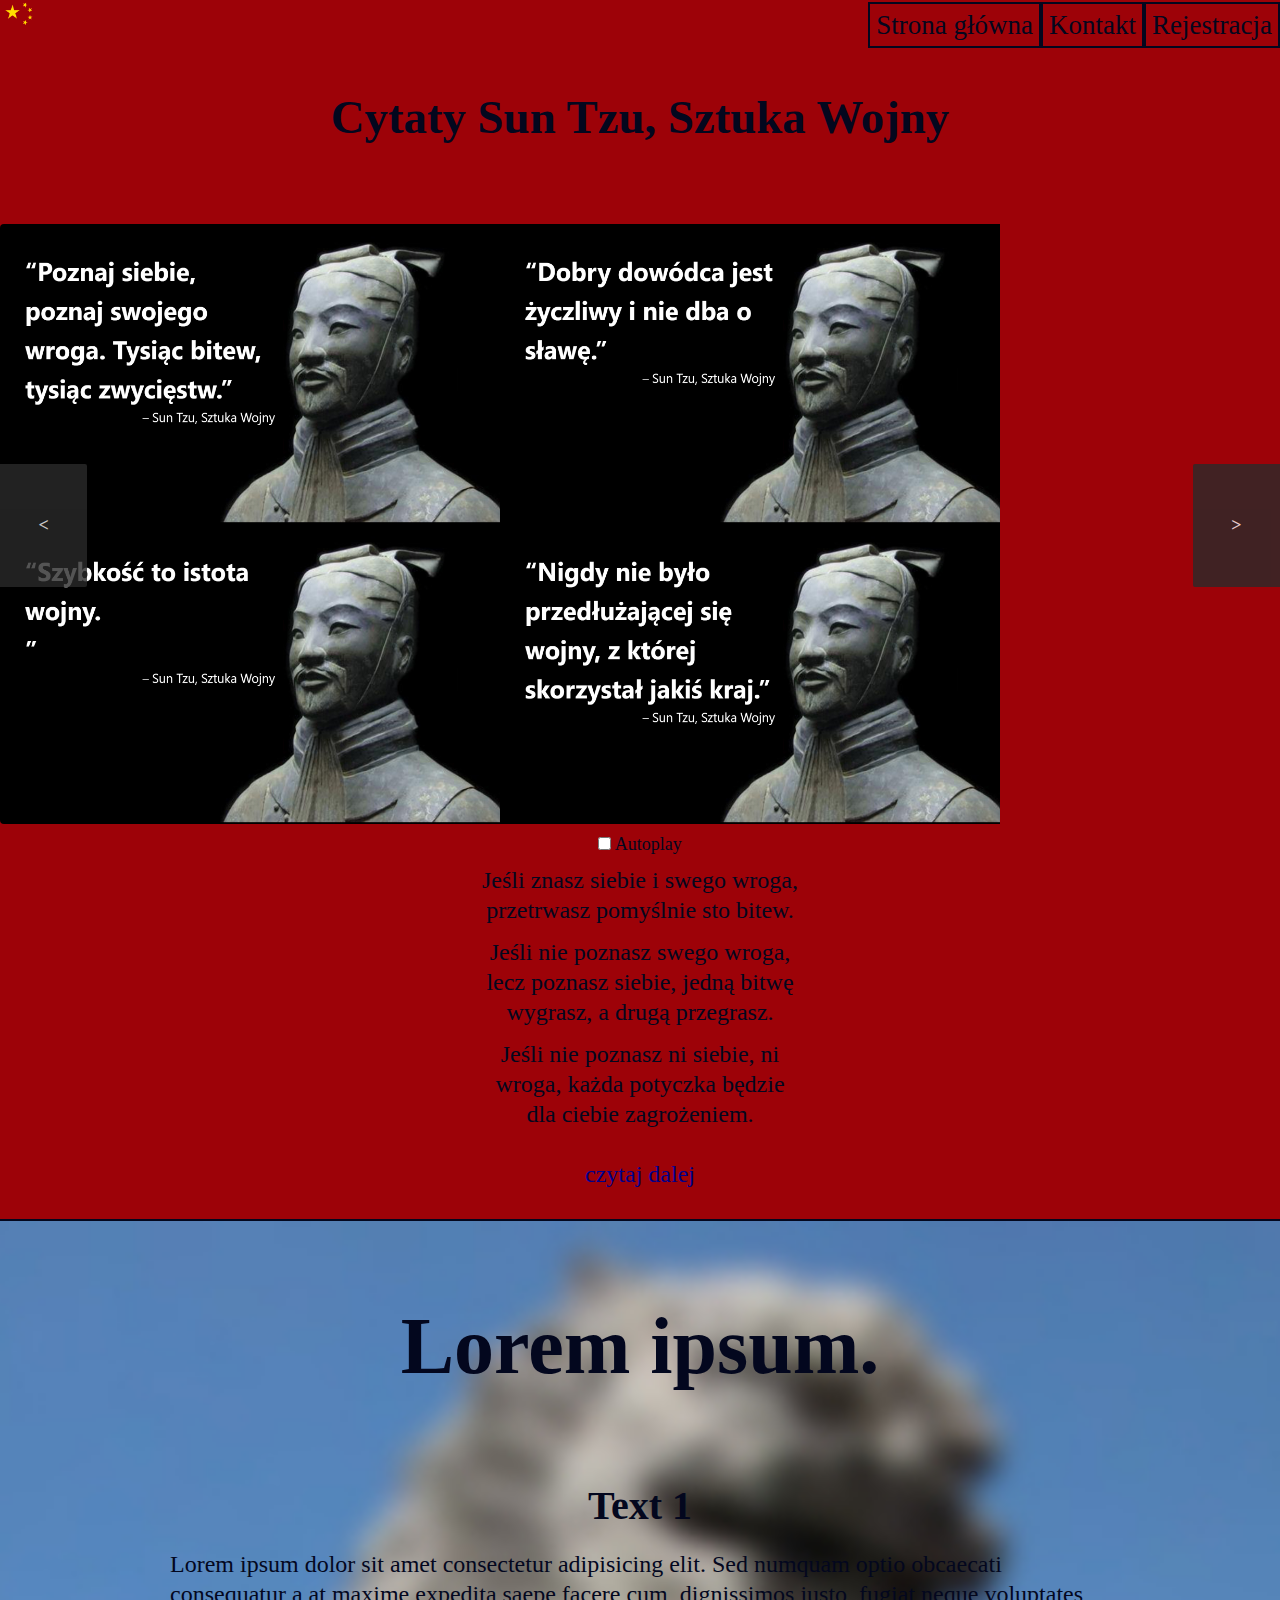
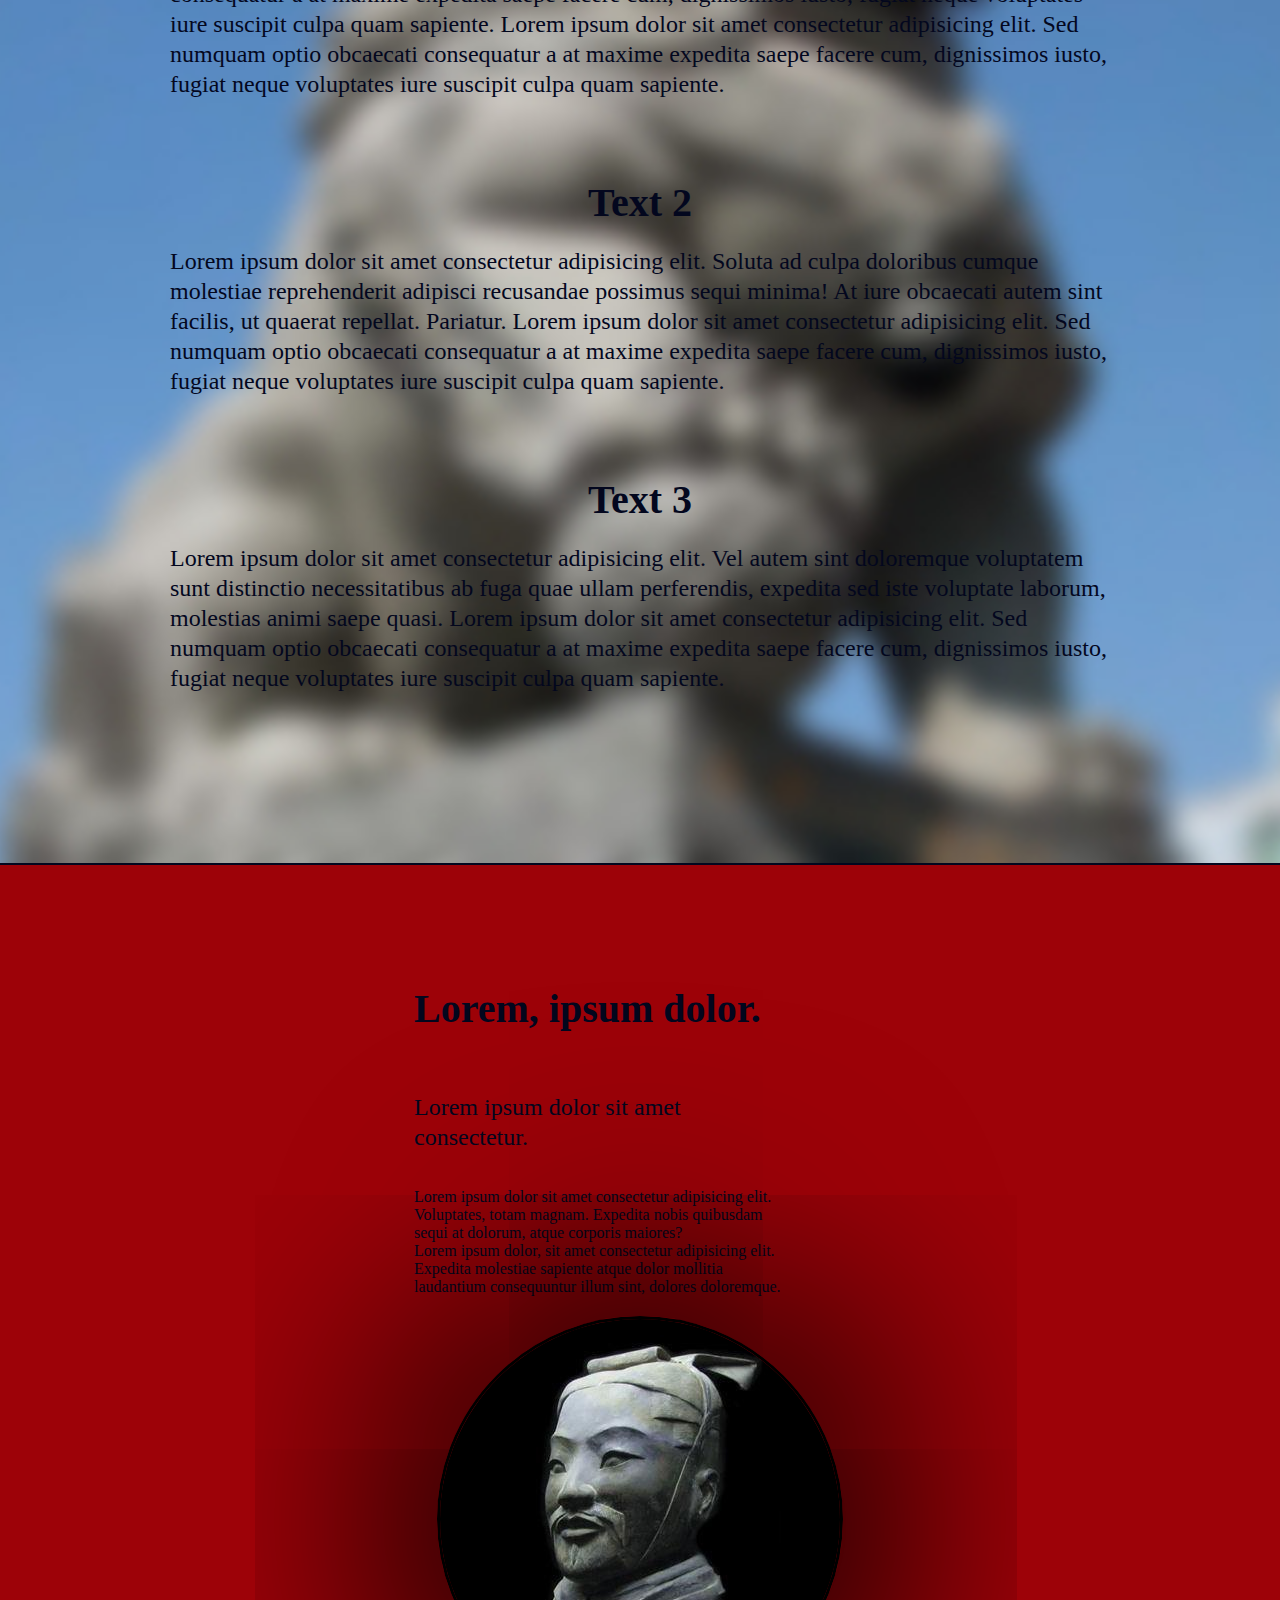
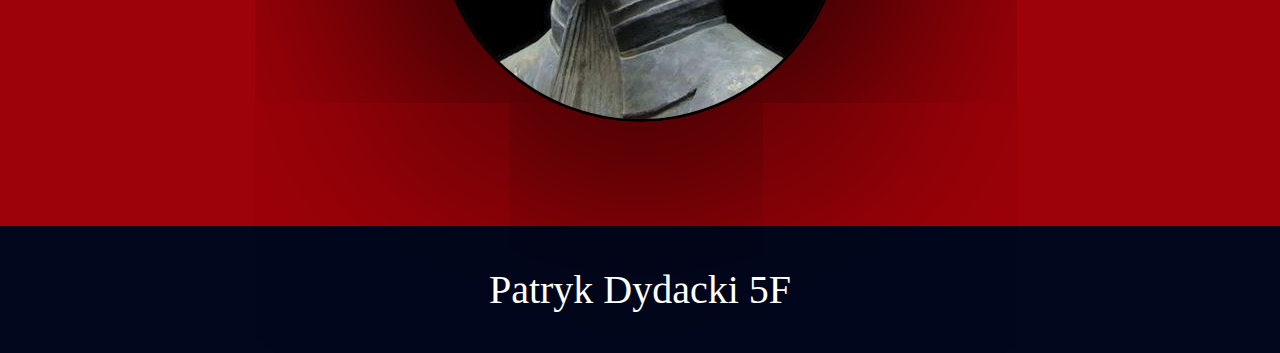
<file: index.html>
<!DOCTYPE html>
<html lang="pl">
<head>
    <meta charset="UTF-8">
    <meta http-equiv="X-UA-Compatible" content="IE=edge">
    <meta name="viewport" content="width=device-width, initial-scale=1.0">
    <link rel="stylesheet" href="style.css" type="text/css">
    <link rel="icon" type="image/x-icon" href="favicon.ico">
    <title>Document</title>
	<script src="https://code.jquery.com/jquery-3.6.3.js" integrity="sha256-nQLuAZGRRcILA+6dMBOvcRh5Pe310sBpanc6+QBmyVM=" crossorigin="anonymous">
	</script>
</head>
<body>

    <nav>
        <img src="flaga.jpg" alt="logo" class="logo">
        <ul class="przyciski">
            <li><a href="index.html" class="podstrony">Strona główna</a></li>
            <li><a href="kontakt.html" class="podstrony">Kontakt</a></li>
            <li><a href="rejestracja.html" class="podstrony">Rejestracja</a></li>
        </ul>
    </nav>

    <section class="naglowek">
        <header class="ntytul">
            <h3>Cytaty Sun Tzu, Sztuka Wojny</h3>
        </header>

        <div id="slider">
          <a href="#" class="control_next">></a>
          <a href="#" class="control_prev"><</a>
          <ul>
            <li><img class="slider" src="slider1.jpg"></img></li>
            <li><img class="slider" src="slider2.jpg"></img></li>
            <li><img class="slider" src="slider3.jpg"></img></li>
            <li><img class="slider" src="slider4.jpg"></img></li>
          </ul>
          <!-- <ul>
            <li>SLIDE 1</li>
            <li style="background: #aaa;">SLIDE 2</li>
            <li>SLIDE 3</li>
            <li style="background: #aaa;">SLIDE 4</li>
          </ul>   -->
        </div>
        
        <div class="slider_option">
          <input type="checkbox" id="checkbox">
          <label for="checkbox">Autoplay</label>
        </div> 
        
        

        <article class="napisy">
            <p class="cytat">Jeśli znasz siebie i swego wroga, przetrwasz pomyślnie sto bitew.</p>
            <p class="cytat">Jeśli nie poznasz swego wroga, lecz poznasz siebie, jedną bitwę wygrasz, a drugą przegrasz.</p> 
            <p class="cytatlast">Jeśli nie poznasz ni siebie, ni wroga, każda potyczka będzie dla ciebie zagrożeniem.</p>
            <a href="" class="czytdal">czytaj dalej</a>
        </article>
    </section>



    <main>
        <section class="backgroundimage"></section>
        <header class="mheader">
            <h1>Lorem ipsum.</h1>
        </header>

        <section class="container">
            <article class="marticle">
                <h3>Text 1</h3>
                <p class="text">Lorem ipsum dolor sit amet consectetur adipisicing elit. Sed numquam optio obcaecati consequatur a at maxime expedita saepe facere cum, dignissimos iusto, fugiat neque voluptates iure suscipit culpa quam sapiente. Lorem ipsum dolor sit amet consectetur adipisicing elit. Sed numquam optio obcaecati consequatur a at maxime expedita saepe facere cum, dignissimos iusto, fugiat neque voluptates iure suscipit culpa quam sapiente.</p>
            </article>

            <article class="marticle">
                <h3>Text 2</h3>
                <p class="text">Lorem ipsum dolor sit amet consectetur adipisicing elit. Soluta ad culpa doloribus cumque molestiae reprehenderit adipisci recusandae possimus sequi minima! At iure obcaecati autem sint facilis, ut quaerat repellat. Pariatur. Lorem ipsum dolor sit amet consectetur adipisicing elit. Sed numquam optio obcaecati consequatur a at maxime expedita saepe facere cum, dignissimos iusto, fugiat neque voluptates iure suscipit culpa quam sapiente.</p>
            </article>

            <article class="marticle">
                <h3>Text 3</h3>
                <p class="text">Lorem ipsum dolor sit amet consectetur adipisicing elit. Vel autem sint doloremque voluptatem sunt distinctio necessitatibus ab fuga quae ullam perferendis, expedita sed iste voluptate laborum, molestias animi saepe quasi. Lorem ipsum dolor sit amet consectetur adipisicing elit. Sed numquam optio obcaecati consequatur a at maxime expedita saepe facere cum, dignissimos iusto, fugiat neque voluptates iure suscipit culpa quam sapiente.</p>
            </article>
        </section>
    </main>

    <section class="koniec">
        <section class="kzawartosc">
            <h3 class="hkoniec">Lorem, ipsum dolor.</h3>
            <p class="text">Lorem ipsum dolor sit amet consectetur.</p>
            <br>
            <br>
            <article class="kopis">
                <p class="text">Lorem ipsum dolor sit amet consectetur adipisicing elit. Voluptates, totam magnam. Expedita nobis quibusdam sequi at dolorum, atque corporis maiores?</p>
                <p class="text">Lorem ipsum dolor, sit amet consectetur adipisicing elit. Expedita molestiae sapiente atque dolor mollitia laudantium consequuntur illum sint, dolores doloremque.</p>
            </article>
        </section>

        <section class="kobraz">
            <img src="sun-tzu.jpg" alt="random" class="portret">
        </section>
    </section>
    
    <section class="boxy">
        <article class="box box--from-top"></article>
        <article class="box box--from-bottom"></article>
    </section>

    <footer class="stopka">
        <p class="footer">Patryk Dydacki 5F</p>
    </footer>

    <script src="main.js"></script>
</body>
</html>
</file>
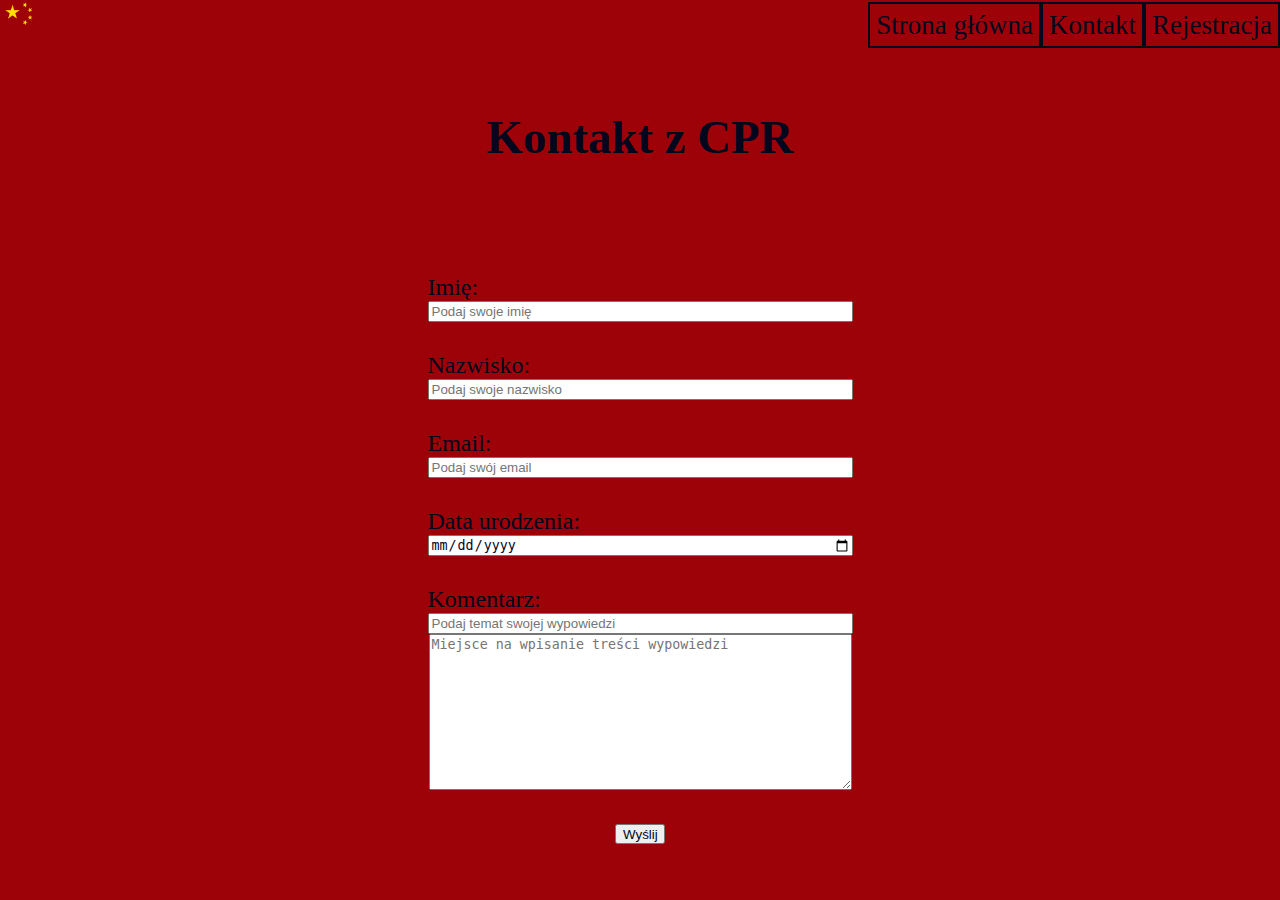
<file: kontakt.html>
<!DOCTYPE html>
<html lang="pl">
<head>
    <meta charset="UTF-8">
    <meta http-equiv="X-UA-Compatible" content="IE=edge">
    <meta name="viewport" content="width=device-width, initial-scale=1.0">
    <link rel="stylesheet" href="style.css" type="text/css">
    <link rel="icon" type="image/x-icon" href="favicon.ico">
    <title>Document</title>
</head>
<body class="background">
    <nav>
        <img src="flaga.jpg" alt="logo" class="logo">
        <ul class="przyciski">
            <li><a href="index.html" class="podstrony">Strona główna</a></li>
            <li><a href="kontakt.html" class="podstrony">Kontakt</a></li>
            <li><a href="rejestracja.html" class="podstrony">Rejestracja</a></li>
        </ul>
    </nav>

<section class="formularz">
    <header class="ktytul-form">
        <h3>Kontakt z CPR</h3>
    </header>

    <form action="" method="get">
        <p class="input"> Imię: <input type="text" name="nazwa" size="50" maxlength="50" placeholder="Podaj swoje imię" required></p>
        <p class="input"> Nazwisko: <input type="text" name="nazwa" size="50" maxlength="50" placeholder="Podaj swoje nazwisko" required></p>
        <p class="input"> Email: <input type="email" name="nazwa" size="50" maxlength="50" placeholder="Podaj swój email" required></p>
        <p class="input"> Data urodzenia: <input type="date" name="nazwa" size="50" maxlength="50" placeholder="Podaj datę" required></p>
        <p class="input"> Komentarz: <input type="text" name="nazwa" size="50" maxlength="50" placeholder="Podaj temat swojej wypowiedzi"></p>
        <textarea name="nazwa" rows="10" cols="50" placeholder="Miejsce na wpisanie treści wypowiedzi"></textarea>
        <p class="submit"><input class="submit" type="submit" name="send" value="Wyślij"></p>
    </form>

    <article class="box box--from-top-form"></article>
    <article class="box box--from-bottom-form"></article>

</section>
</body>
</html>
</file>
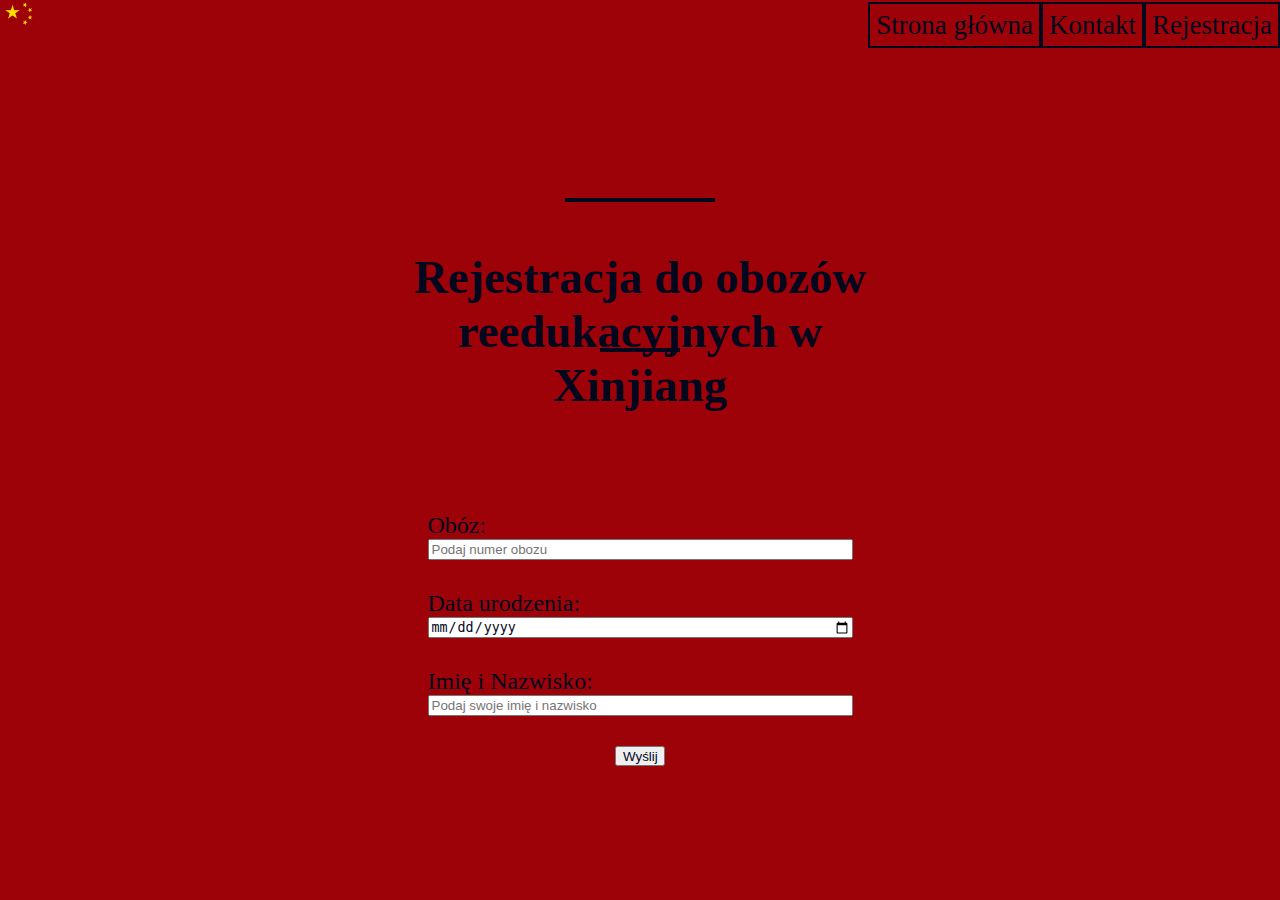
<file: rejestracja.html>
<!DOCTYPE html>
<html lang="pl">
<head>
    <meta charset="UTF-8">
    <meta http-equiv="X-UA-Compatible" content="IE=edge">
    <meta name="viewport" content="width=device-width, initial-scale=1.0">
    <link rel="stylesheet" href="style.css" type="text/css">
    <link rel="icon" type="image/x-icon" href="favicon.ico">
    <title>Document</title>
</head>
<body class="background">
    <nav>
        <img src="flaga.jpg" alt="logo" class="logo">
        <ul class="przyciski">
            <li><a href="index.html" class="podstrony">Strona główna</a></li>
            <li><a href="kontakt.html" class="podstrony">Kontakt</a></li>
            <li><a href="rejestracja.html" class="podstrony">Rejestracja</a></li>
        </ul>
    </nav>


    
    <label class="formularz2">
        <header class="ktytul-form2">
            <h3>Rejestracja do obozów reedukacyjnych w Xinjiang</h3>
        </header>
        <label action="" method="post">
            <label><p class="input"> Obóz: <input type="number" name="nazwa" size="50" maxlength="50" placeholder="Podaj numer obozu" required></p></label>
            <label><p class="input"> Data urodzenia: <input type="date" name="nazwa" size="50" maxlength="50" placeholder="Podaj datę" required></p></label>
            <label><p class="input"> Imię i Nazwisko: <input type="text" name="nazwa" size="50" maxlength="50" placeholder="Podaj swoje imię i nazwisko" required></p></label>
            <p class="submit"><input class="submit" type="submit" name="send" value="Wyślij"></p>
        </form>
    </section>

    <section class="backgroundimage"></section>

    <section class="boxy">
        <article class="box box--from-top-form2"></article>
        <article class="box box--from-bottom-form2"></article>
    </section>

</body>
</html>
</file>
<file: style.css>
* {
    margin: 0;
    color: #03071E;
    --clr-main: #03071E;
    --clr-background: #9d0208;
    
    --fs-h3: 40px;
    --fs-p: 24px;
    --jd-p: 30px;
    scroll-behavior: smooth;
}

.logo{
    width: 75px;
    height: 50px;
}

body {
    font-family: 'Times New Roman', Times, serif;
    box-sizing: border-box;
}

.background{
    background-color: var(--clr-background);
}

nav  {
    display: flex;
    flex-direction: row;
    justify-content: space-between;
    background-color: var(--clr-background);
    align-items: center;
}

.przyciski {
    display: flex;
    flex-direction: row;
    list-style-type: none;
    font-size: 27px;
} 

.naglowek{
    background-color: var(--clr-background);
    display: flex;
    flex-direction: column;
    text-align: center;
    align-items: center;
    padding: 40px 0 30px 0;  
}

.formularz {
    background-color: var(--clr-background);
    display: flex;
    flex-direction: column;
    text-align: center;
    align-items: center;
    padding: 40px 0 30px 0; 
}

.formularz form p {
    background-color: var(--clr-background);
    display: flex;
    flex-direction: column;
    text-align: left;
    align-items: left;
    padding: 30px 0 0 0;
}

.formularz2 {
    background-color: var(--clr-background);
    display: flex;
    flex-direction: column;
    text-align: center;
    align-items: center;
    padding: 100px 0 0 0; 
}

.formularz2 p {
    background-color: var(--clr-background);
    display: flex;
    flex-direction: column;
    text-align: left;
    align-items: left;
    padding: 0 0 30px 0; 
}

.input{
    font-size: 24px;
}

.submit {
    display: flex;
    width:50px;
    height: 20px;
    text-align: center;
    margin-left: auto;
    margin-right: auto;
}

.napisy {
    max-width: 25%;
    font-size: var(--fs-p);
    line-height: var(--jd-p);
}

.ntytul {
    max-width: 50%;
    padding-bottom: 60px;
    font-size: var(--fs-h3);
}

.ktytul-form {
    max-width: 40%;
    
    padding: 20px 0 80px 0;
    font-size: var(--fs-h3);
}

.ktytul-form2 {
    max-width: 40%;
    
    padding: 100px 0 100px 0;
    font-size: var(--fs-h3);
}

/* .ntytul < h3{
    padding-top: 50px;
} */

main {
    background-color: var(--clr-background);
    background-image: url("mainbackground.jpg");
    background-position: center;    /* Center the image */
    background-repeat: no-repeat;   /* Do not repeat the image */
    background-size: cover;         /* Resize the background image to cover the entire container */
    color: var(--clr-main);
    padding: 80px;
    border-top: 2px solid var(--clr-main);
}

.backgroundimage{
    background-image: url("mainbackground.jpg");
    background-position: center;    /* Center the image */
    background-repeat: no-repeat;   /* Do not repeat the image */
    background-size: cover;         /* Resize the background image to cover the entire container */
}

@import url(https://fonts.googleapis.com/css?family=Open+Sans:400,300,600);	

.slider {
    height: 300px;
    width: 500px;
}

#slider {
    position: relative;
    overflow: hidden;
    margin: 20px auto 0 auto;
    border-radius: 4px;
  }
  
  #slider ul {
    position: relative;
    margin: 0;
    padding: 0;
    height: 200px;
    list-style: none;
  }
  
  #slider ul li {
    position: relative;
    display: block;
    float: left;
    margin: 0;
    padding: 0;
    width: 500px;
    height: 300px;
    background: #ccc;
    text-align: center;
    line-height: 300px;
  }
  
  a.control_prev, a.control_next {
    position: absolute;
    top: 40%;
    z-index: 999;
    display: block;
    padding: 4% 3%;
    width: auto;
    height: auto;
    background: #2a2a2a;
    color: #fff;
    text-decoration: none;
    font-weight: 600;
    font-size: 18px;
    opacity: 0.8;
    cursor: pointer;
  }
  
  a.control_prev:hover, a.control_next:hover {
    opacity: 1;
    -webkit-transition: all 0.2s ease;
  }
  
  a.control_prev {
    border-radius: 0 2px 2px 0;
  }
  
  a.control_next {
    right: 0;
    border-radius: 2px 0 0 2px;
  }
  
  .slider_option {
    position: relative;
    margin: 10px auto;
    width: 160px;
    font-size: 18px;
  }
  

.container {
    display: flex;
    flex-direction: row;
    justify-content: space-around;
    padding: 50px;
}

.marticle {
    display: flex;
    flex-direction: column;
    text-align: center;
    margin: 30px;
}

.mheader {
    display: flex;
    justify-content: center;
    font-size: 40px;
}

.marticle > h3 {
    padding: 10px;
    font-size: var(--fs-h3);
}

.marticle > p {
    padding: 10px;
    text-align: left;
    font-size: var(--fs-p);
    line-height: var(--jd-p);
}

.koniec {
    display: flex;
    border-top: 2px solid var(--clr-main);
    flex-direction: row;
    align-items: center;
    justify-content: center;
    padding: 100px 20px;
    background-color: var(--clr-background);
}

.kzawartosc {
    width: 30%;
    padding: 20px 80px 20px 0;
    display: flex;
    flex-direction: column;
    text-align: left;
}

.kzawartosc > p {
    font-size: var(--fs-p);
    line-height: var(--jd-p);
}

.kzawartosc > h3 {
    font-size: var(--fs-h3);
    padding-bottom: 60px;
}

.portret{
    border: solid 3px black;
    border-radius: 15em;
    box-shadow: 0px 0px 250px 50px black;
}

h1{
    text-align: center;
}

.podstrony{
    border: 2px solid var(--clr-main);
    padding: 6px;
    text-decoration: none;
    transition: background-color 0.5s ease;
}

.podstrony:hover{
    border: 2px solid var(--clr-main);
    padding: 6px;
    text-decoration: none;
    cursor: pointer;
    background-color: var(--clr-main);
    color: var(--clr-background)
}

.czytdal{
    color: darkblue;
    text-decoration: none;
}

.footer{
    color: white;
}

.cytat{
    padding-bottom: 12px;
}

.cytatlast{
    padding-bottom: 30px;
}

.stopka {
    padding: 40px 0;
    background-color: var(--clr-main);
    color: white;
    text-align: center;
    font-size: var(--fs-h3);
}







@keyframes appear {
    0% {
      opacity: 0;
    }
    100% {
      opacity: 1;
    }
  }
  
  @keyframes appearFromBottom {
    0% {
      opacity: 0;
      transform: translateY(0);
    }
    30% {
      opacity: 1;
      transform: translateY(0);
    }
    80% {
      transform: rotate(0);
    }
    100% {
      transform: rotate(0) scaleX(5);
    }
  }
  
  @keyframes appearFromTop {
    0% {
      opacity: 0;
      transform: translateY(0);
    }
    30% {
      opacity: 1;
      transform: translateY(0);
    }
    80% {
      transform: rotate(0);
    }
    100% {
      transform: rotate(0) scaleX(5);
    }
  }
  
  .boxy{
    display: flex;
    background-color: var(--clr-background);
  }

  .box {
    height: 0.25em;
    background-color: var(--clr-main);
    position: absolute;
    margin: auto;
    transition: background-color 1s 1s ease-in-out;
  }
  
  .box--from-top {
    width: 80px;
    top: -640px;
    bottom: 0;
    left: 0;
    right: 0;
    animation: appearFromTop 1s 0.25s both;
  }
  
  .box--from-bottom {
    width: 150px;
    top: -820px;
    bottom: 0;
    left: 0;
    right: 0;
    animation: appearFromBottom 1s 0.25s both;
  }

  .box--from-top-form {
    width: 80px;
    top: -605px;
    bottom: 0;
    left: 0;
    right: 0;
    animation: appearFromTop 1s 0.25s both;
  }
  
  .box--from-bottom-form {
    width: 150px;
    top: -775px;
    bottom: 0;
    left: 0;
    right: 0;
    animation: appearFromBottom 1s 0.25s both;
  }
 
  .box--from-top-form2 {
    width: 80px;
    top: -200px;
    bottom: 0;
    left: 0;
    right: 0;
    animation: appearFromTop 1s 0.25s both;
  }
  
  .box--from-bottom-form2 {
    width: 150px;
    top: -500px;
    bottom: 0;
    left: 0;
    right: 0;
    animation: appearFromBottom 1s 0.25s both;
  }
  






@media screen and (max-width: 1300px) {
    .container {
        flex-direction: column;
    }

    .koniec {
        flex-direction: column;
    } 
      
      .box--from-top {
        display: none;

      }
      
      .box--from-bottom {
        display: none;

      }
    
        
      .box--from-top-form {
        display: none;

      }
      
      .box--from-bottom-form {
        display: none;

      }
}

@media screen and (max-width: 768px) { 
    *{
        padding: 0;
    }


    .box--from-top {
        display: none;
    }
    
    .box--from-bottom {
        display: none;
    }

    .box--from-top-form {
        display: none;
    }
    
    .box--from-bottom-form {
        display: none;
    }


    .podstrony{
        font-size: 24px;
    }

    .ntytul{
        padding-bottom: 30px;
    }

    main{
        padding: 60px 30px 40px 30px;
    }

    .portret{
        height: 400px;
        width: 400px;
    }

    .main{
        padding: 30px;
    }

    .container {
        padding: 30px;
    }

    .koniec{
        padding: 30px 0px;
    }

    .napisy{
        max-width: 50%;
    }

    .cytat, .text{
        text-align: left;
    }

    .cytatlast{
        text-align: left;
        padding-bottom: 30px;
    }

    .kzawartosc{
        padding: 20px 0 40px 0;
        text-align: center;
        width: 50%;
    }

    .kzawartosc > h3{
        font-size: 60px;
        padding-bottom: 40px;
    }
}

@media screen and (max-width: 480px) { 
    *{
        padding: 0;
    }

    .ntytul{
        padding-bottom: 30px;
    }

    main{
        padding: 60px 30px 40px 30px;
    }

    .portret{
        height: 400px;
        width: 400px;
    }

    .main{
        padding: 30px;
    }

    .container {
        padding: 30px;
    }

    .koniec{
        padding: 30px 0px;
    }

    .napisy{
        max-width: 50%;
    }

    .cytat, .text{
        text-align: left;
    }

    .cytatlast{
        text-align: left;
        padding-bottom: 30px;
    }

    .kzawartosc{
        padding: 20px 0 40px 0;
        text-align: center;
        width: 50%;
    }

    .kzawartosc > h3{
        font-size: 60px;
        padding-bottom: 40px;
    }
}

.banner { position: relative; overflow: auto; }
    .banner li { list-style: none; }
        .banner ul li { float: left; }
</file>
